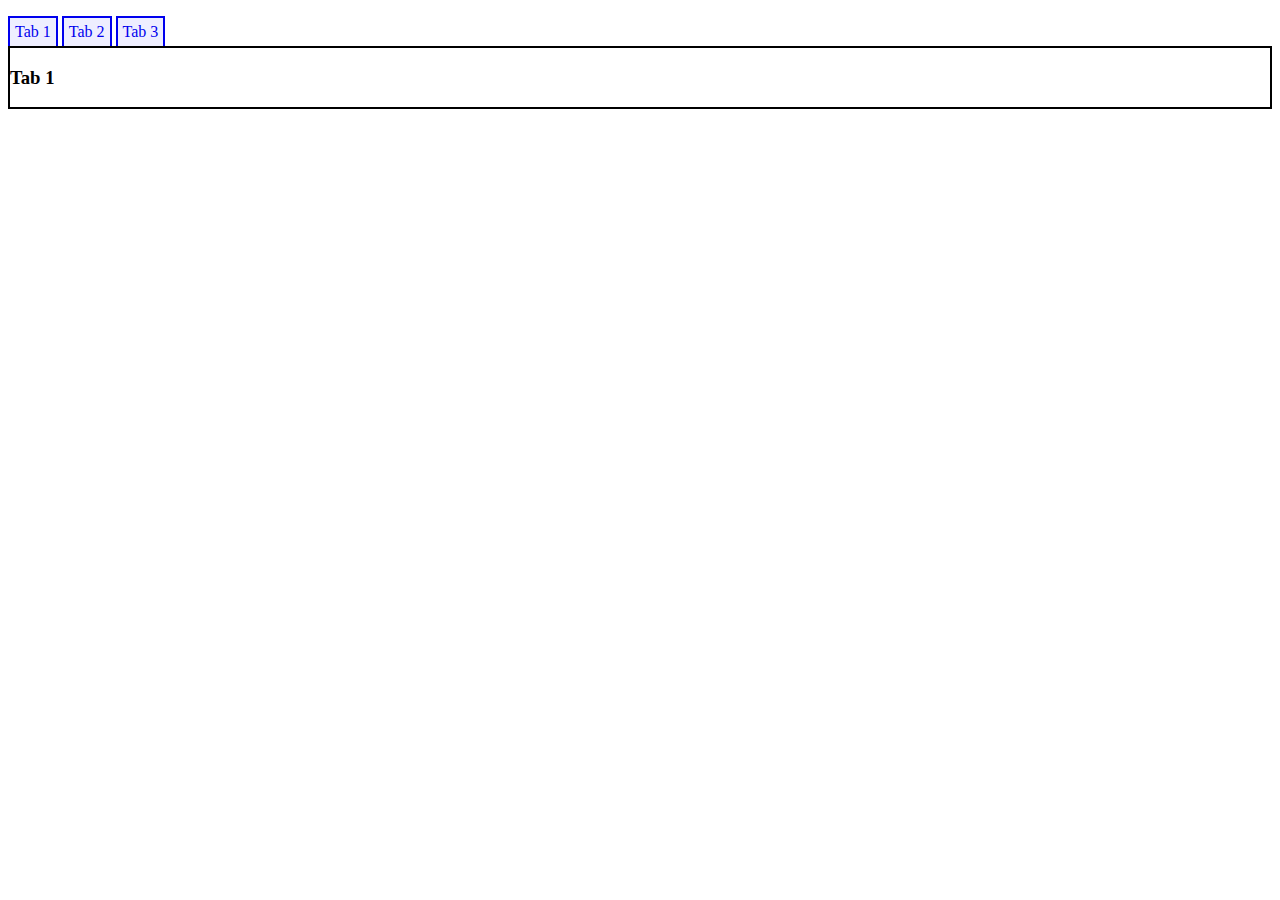
<file: index.html>
<!DOCTYPE html>
<html>
  <head>
    <meta charset="utf-8">
    <title></title>
    <link rel="stylesheet" href="css/main.css">
    <link rel="icon" type="image/png" href="">
  </head>
  <body>

<ul class="g-tablist" aria-hidden="true">
  <li role="tab" class="g-tab"><a href="#tab1">Tab 1</a></li>
  <li role="tab" class="g-tab"><a href="#tab2">Tab 2</a></li>
  <li role="tab" class="g-tab"><a href="#tab3">Tab 3</a></li>
</ul>

<section id="tab1" role="tabpanel" class="g-tabpanel" aria-hidden="true">
<h3>Tab 1</h3>
</section>

<section id="tab2" role="tabpanel" class="g-tabpanel" aria-hidden="true">
<h3>Tab 2</h3>
</section>

<section id="tab3" role="tabpanel" class="g-tabpanel" aria-hidden="true">
<h3>Tab 3</h3>
</section>

    <script src="js/script.js"></script>
  </body>
</html>
</file>
<file: css/main.css>
.g-tablist {
  list-style: none;
  padding-left: 0;
  margin-bottom: 0;
}

.g-tab {
  display: inline-block;

  a {
    display: inline-block;
    padding: 5px;
    border: 2px solid;
    border-bottom: 0;
    background: #eef;
    text-decoration: none;

    &:hover,
    &:focus,
    &:active,
    &[aria-selected="true"] {
      background: #fff;
      border-color: #000;
      color: #000;
    }
  }
}

[aria-hidden="true"] {
  display: none;
}

.g-tabpanel {
  border: 2px solid;
}
</file>
